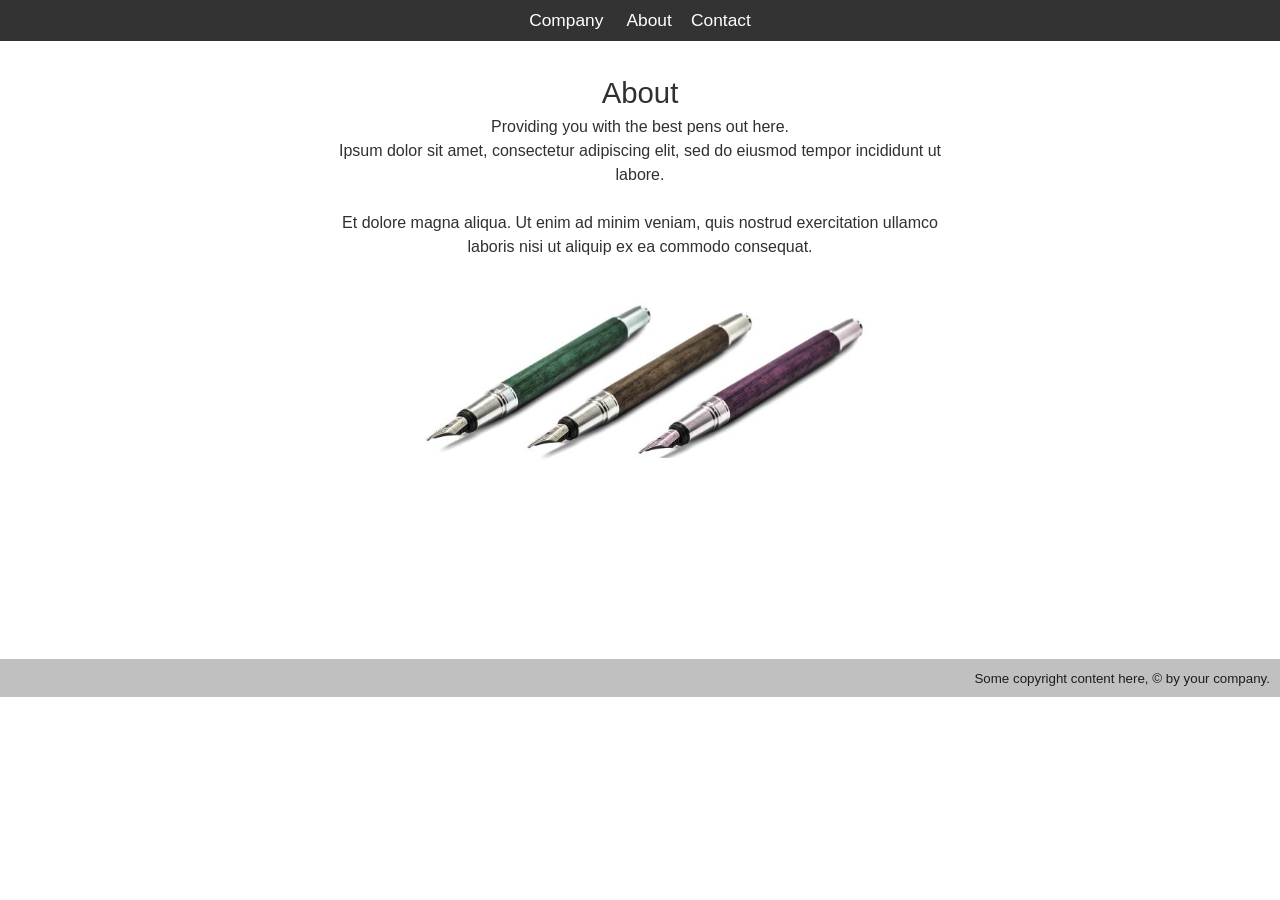
<file: about.html>
<!DOCTYPE html>
<html> 
<head>
	<meta charset="utf-8">
	<meta name="viewport" content="width=device-width, initial-scale=1">
	<meta name="generator" content="RocketCake">
	<title></title>
	<link rel="stylesheet" type="text/css" href="about_html.css?h=360b6fb5">
</head>
<body>
<div class="textstyle1">
<div id="container_18dde19f"><div id="container_18dde19f_padding" ><div class="textstyle2"><span class="textstyle3"><a href="index.html" class="wsp63851a2">Company</a></span><span class="textstyle3">&#160;&#160;&#160;&#160; </span><span class="textstyle3"><a href="about.html" class="wsp63851a2">About</a></span><span class="textstyle3">&#160;&#160;&#160;  </span>  <span class="textstyle3"><a href="contact.html" class="wsp63851a2">Contact</a></span>
  <span class="textstyle3"> </span>
</div>
</div></div>  </div>
<div class="textstyle2">
<div id="container_55c7cedb"><div id="container_55c7cedb_padding" ><div class="textstyle2"><span class="textstyle4">About</span><span class="textstyle5"><br/></span><span class="textstyle6">Providing you with the best pens out here.</span><span class="textstyle5"><br/></span><span class="textstyle6">Ipsum dolor sit amet, consectetur adipiscing elit, sed do eiusmod tempor incididunt ut labore.<br/><br/> Et dolore magna aliqua. Ut enim ad minim veniam, quis nostrud exercitation ullamco laboris nisi ut aliquip ex ea commodo consequat.<br/><br/></span><img src="rc_images/pens.jpg" width="640" height="244" id="img_508d5d2f" alt="" title="" /></div>
<div class="textstyle1"><span class="textstyle5"><br/><br/><br/><br/><br/><br/><br/></span></div>
<div style="clear:both"></div></div></div>  </div>
<div class="textstyle1">
<div id="container_6a11e94"><div id="container_6a11e94_padding" ><div class="textstyle7">  <span class="textstyle8">Some copyright content here, &#169; by your company.</span>
</div>
</div></div>  </div>
</body>
</html>
</file>
<file: about_html.css>
a { color:#5D5D9E; } 
a:visited { color:#5D5D9E; } 
a:active { color:#5C615E; } 
a:hover { color:#B2B3B4; } 
		a.wsp48fac406{ color:#0080FF; text-decoration: none} 
		a.wsp48fac406:visited{ color:#0080FF; text-decoration: none} 
		a.wsp48fac406:active{ color:#8018CB; text-decoration: underline} 
		a.wsp48fac406:hover{ color:#0000A0; text-decoration: underline} 
		a.wsp63851a2{ color:#FFFFFF; text-decoration: none} 
		a.wsp63851a2:visited{ color:#FFFFFF; text-decoration: none} 
		a.wsp63851a2:active{ color:#FFFFFF; text-decoration: underline} 
		a.wsp63851a2:hover{ color:#C0C0C0; text-decoration: underline} 
body { background-color:#FFFFFF; padding:0;  margin: 0; }
.textstyle1 { text-align:left; }
#container_18dde19f { vertical-align: top; position:relative; display: inline-block; width:100%; min-height:11px; background-color:rgba(0, 0, 0, 0.8);  }
#container_18dde19f_padding { margin: 10px; display: block;  }
.textstyle2 { text-align:center; }
.textstyle3 { font-size:13pt; font-family:'Lucida Sans Unicode', 'Lucida Grande', sans-serif; color:#FFFFFF;  }
#container_55c7cedb { vertical-align: top; position:relative; display: inline-block; width:100%; min-height:150px; max-width:700px; background:none;  }
#container_55c7cedb_padding { margin: 30px; display: block;  }
.textstyle4 { font-size:22pt; font-family:'Lucida Sans Unicode', 'Lucida Grande', sans-serif; color:#303030; line-height: 1.5;  }
.textstyle5 { font-size:12pt; font-family:'Lucida Sans Unicode', 'Lucida Grande', sans-serif; color:#000000; line-height: 1.5;  }
.textstyle6 { font-size:12pt; font-family:'Lucida Sans Unicode', 'Lucida Grande', sans-serif; color:#303030; line-height: 1.5;  }
#img_508d5d2f { vertical-align: bottom; position:relative; display: inline-block; width:73%; background:none; height:auto;  }
#container_6a11e94 { vertical-align: top; position:relative; display: inline-block; width:100%; min-height:26px; background-color:#C0C0C0;  }
#container_6a11e94_padding { margin: 10px; display: block;  }
.textstyle7 { text-align:right; }
.textstyle8 { font-size:10pt; font-family:Arial, Helvetica, sans-serif; color:#1D1D1D;  }
</file>
